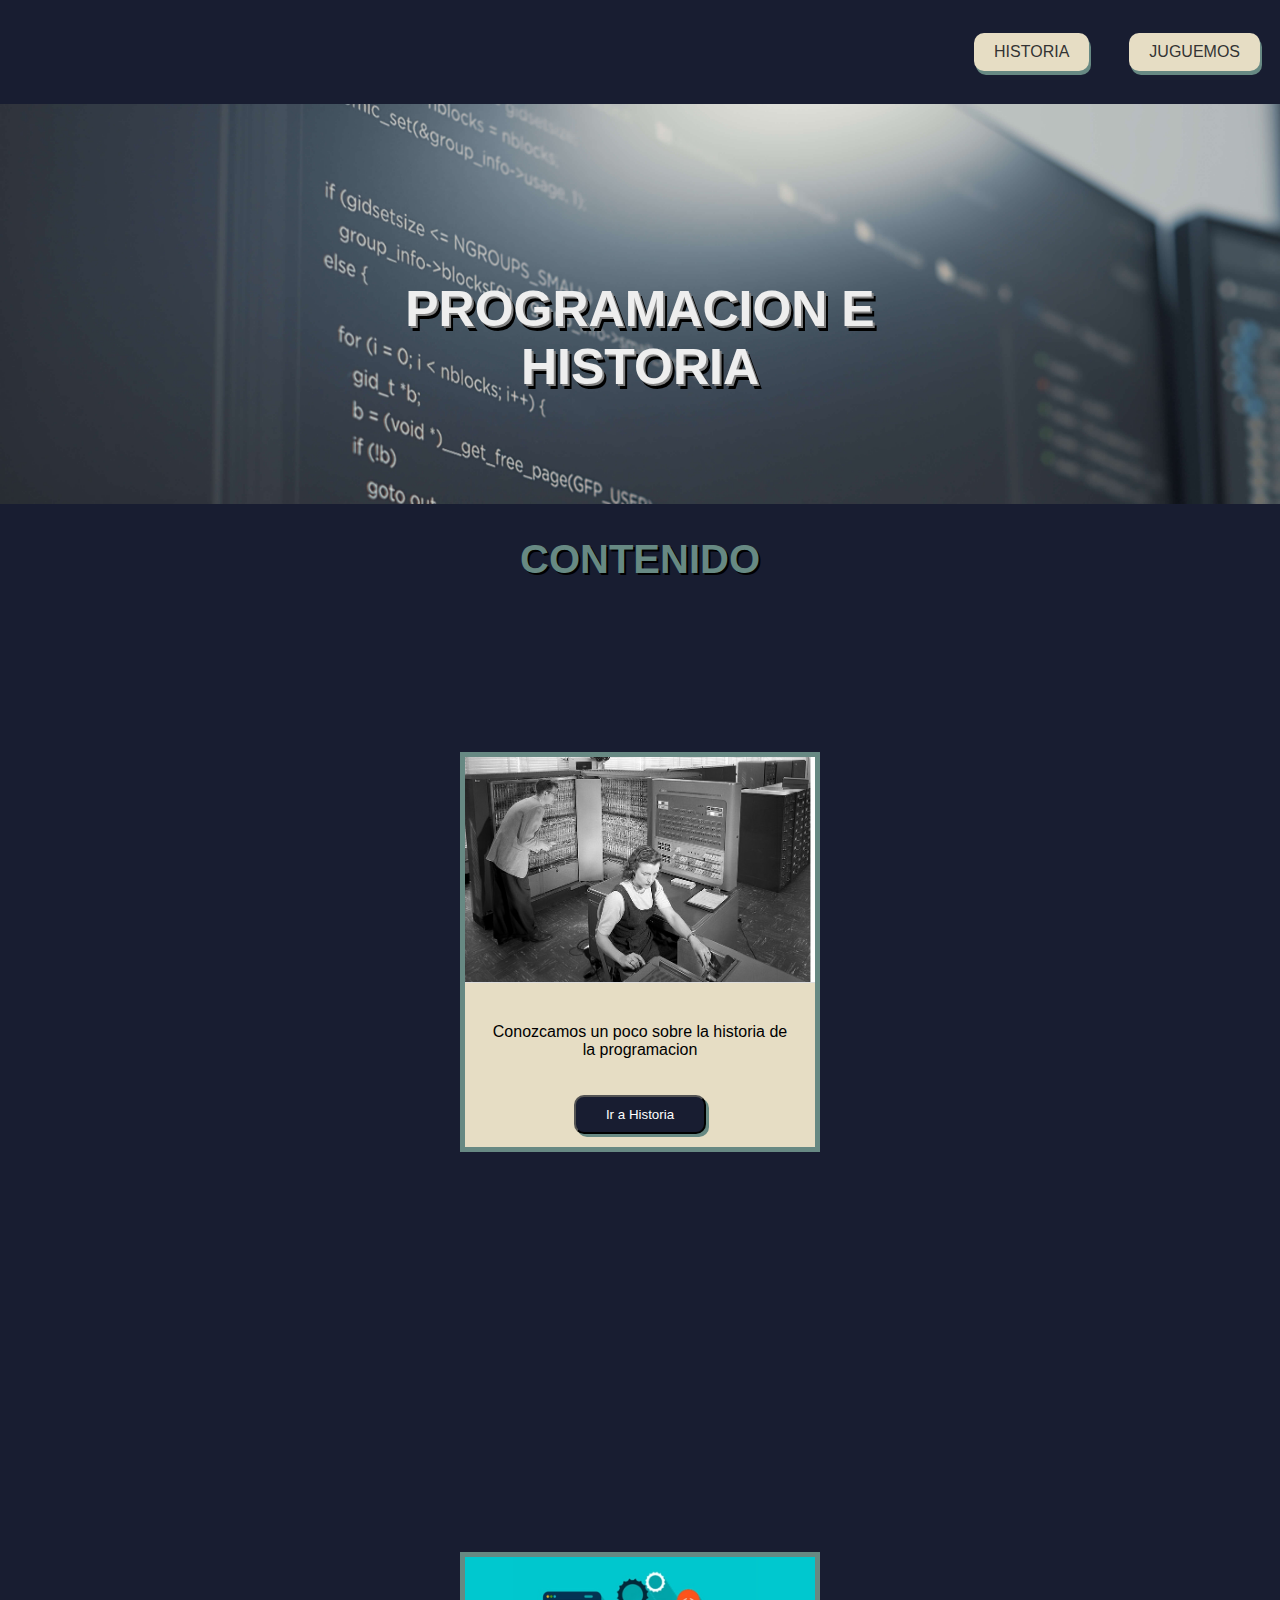
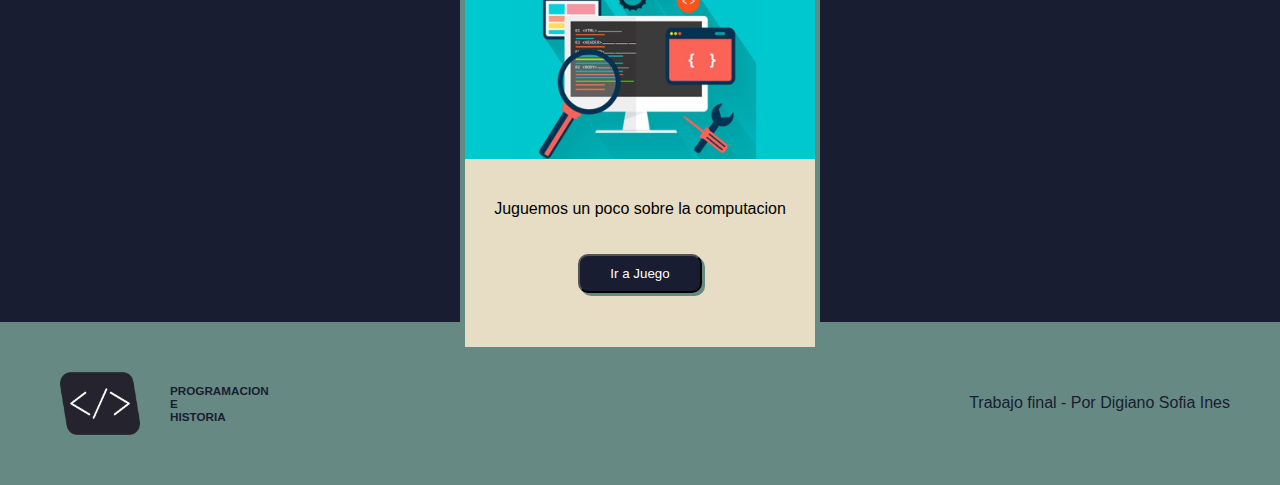
<file: index.html>
<!DOCTYPE html>
<html lang="en">
<head>
    <meta charset="UTF-8">
    <meta name="viewport" content="width=device-width, initial-scale=1.0">
    <link rel="stylesheet" href="./estilos.css">
    <link rel="icon" href="./img/logo.png" >
    <title>Trabajo Final</title>
</head>
<body class="body">
    <nav>
        <!-- LOGO -->
        <a href='index.html'>
            <svg  width="200" height="80">
                <rect x="45" y="5" width="60" height="35" rx="5" id="mon1" fill="#F0E9D2"></rect>
                <rect x="50" y="10" width="50" height="25" rx="5" id="mon2" fill="#495579"></rect>
                <polygon points="55 45 ,95 45,115 62,30 62" fill="#F0E9D2" id="tec1"></polygon>
                <polygon points="57 48 ,92 48,104 58,43 58" fill="#495579" id="tec2"></polygon>
            </svg>
            </a>

        <ul class="menu">

        <!-- BOTONES SUPERIORES DERECHOS -->
            <li class="item-menu"><a class='item-link' href='historia.html'>HISTORIA</a></li>
            <li class="item-menu"><a class='item-link' href='jugar.html'>JUGUEMOS</a></li>

        </ul>
    </nav>

    <!-- BANNER CON IMAGEN Y TITULO -->
    <header>
        <div class="header">
            <img src="./img/codigo.jpg" alt="Mi Imagen">
            <h1 class="titulo-blanco" >PROGRAMACION E HISTORIA</h1>
        </div> 
     </header>


    <!-- CONTENIDO PRINCIPAL CON DOS TARJETAS -->
        <h2 class="contenido">CONTENIDO</h2>     
    <main class="cont-padre">

       <!-- TARJETAHISTORIA-->
       <div class="card-container">
           <div class="card" onclick="redirectToPage('historia.html')">
               <img class="img-card" src="./img/img1.jpg" alt="imagenhistoria">
               <p class="textcard">Conozcamos un poco sobre la historia de la programacion </p>
               <div class="button-container">
                <button class="button">Ir a Historia</button>
            </div>
        </div>
     <!-- TARJETAJUEGO -->
            <div class="card" onclick="redirectToPage('jugar.html')">
                <img class="img-card" src="./img/img2.jpg" alt="imagenjuego">
                <p class="textcard">Juguemos un poco sobre la computacion</p>
                <div class="button-container">
             <button class="button">Ir a Juego</button>
                </div>
       </div>
    </div>
   </main>
   
<!-- FOOTER-->
   <footer>
        <div class="footer-left">
        <img class="logo" src="img/logo.png" alt="logo">
            <h3 class="titulo-blanco titulo-foot">PROGRAMACION <br> E <br> HISTORIA </h3>
        </div>
           <div class="footer-right">Trabajo final - Por Digiano Sofia Ines</div>
    </footer>
  <!-- VINCULACION ARCHIVO JS -->
    <script src="./main.js"></script>
</body>
</html>
</file>
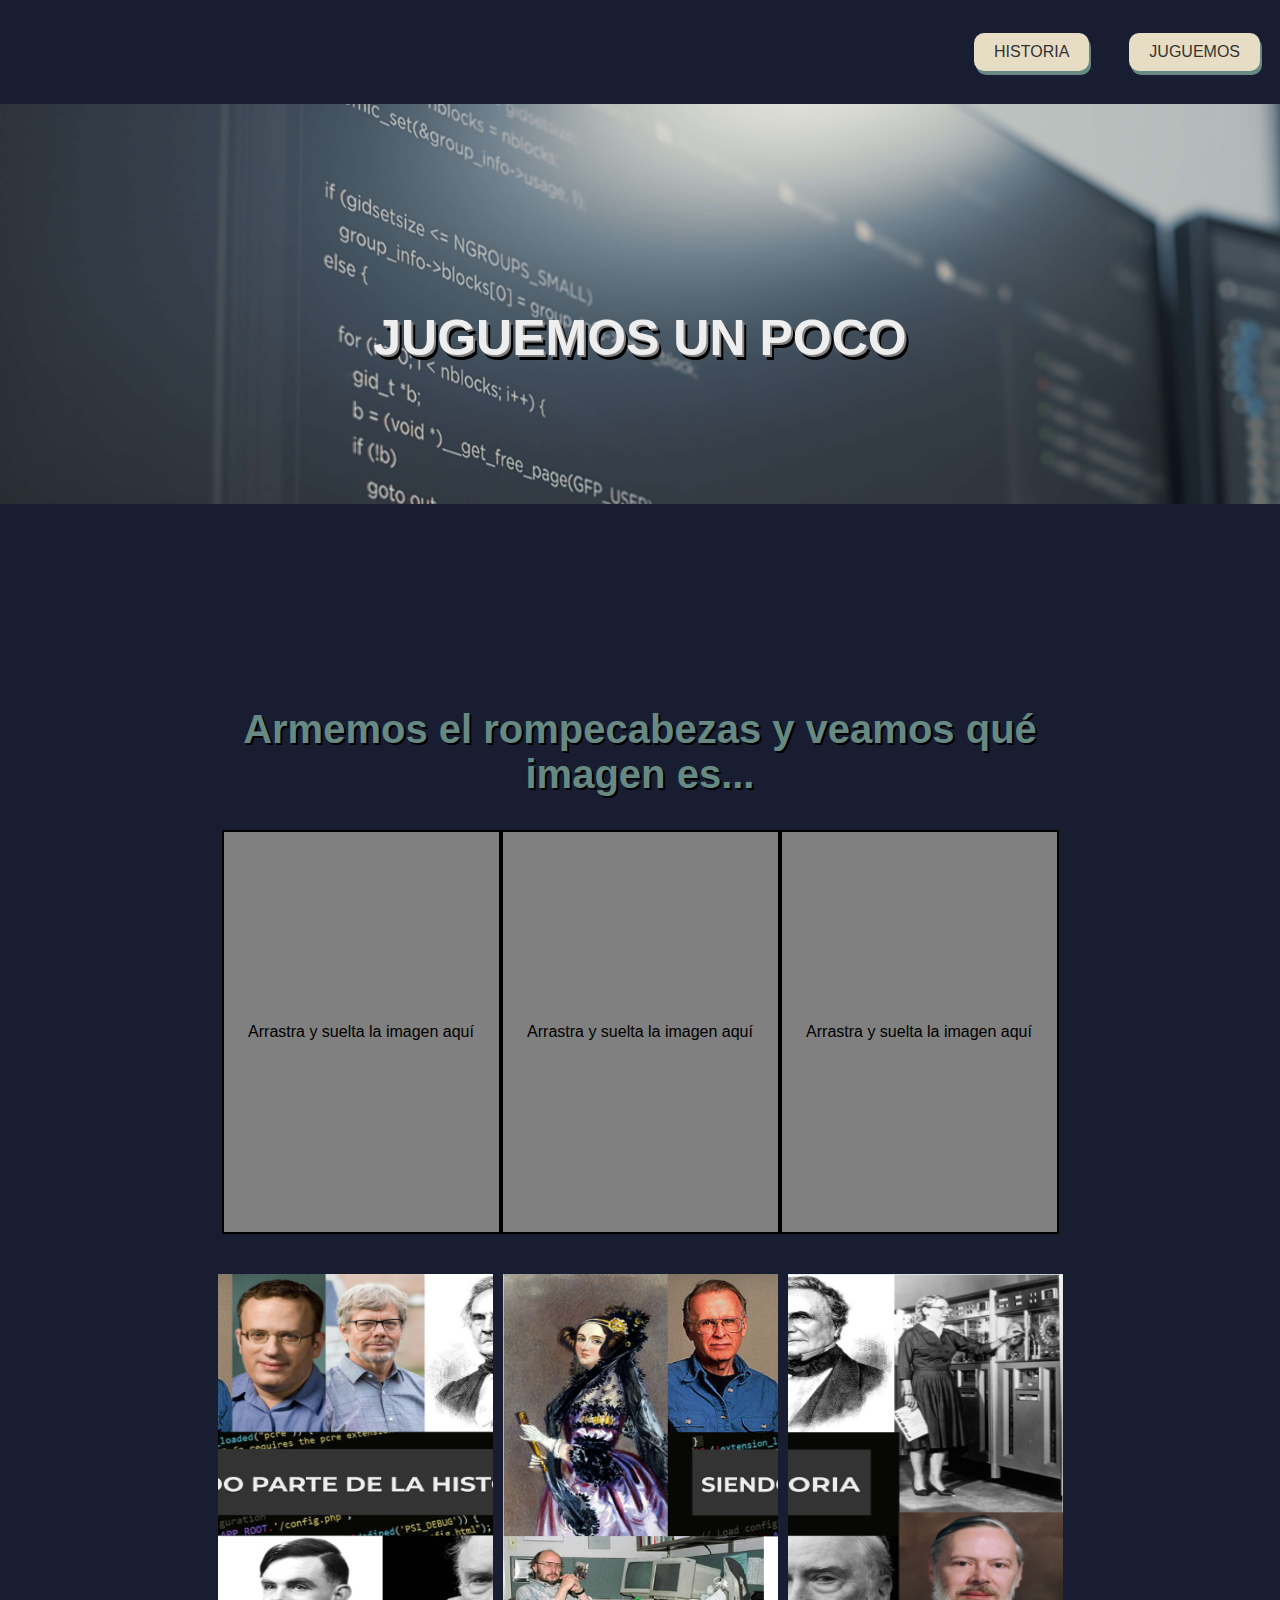
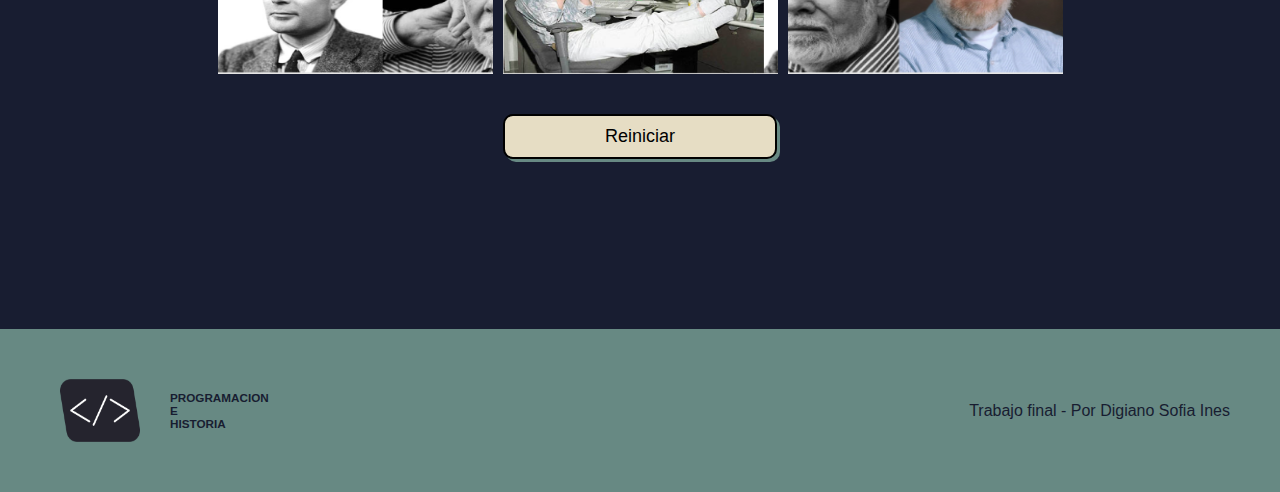
<file: jugar.html>
<!DOCTYPE html>
<html lang="en">
<head>
    <meta charset="UTF-8">
    <meta name="viewport" content="width=device-width, initial-scale=1.0">
    <link rel="stylesheet" href="./estilos.css">
    <link rel="icon" href="./img/logo.png" >
    <title>Trabajo Final</title>
</head>
<body class="body">
    <nav>
        <!-- LOGO -->
        <a href='index.html'>
            <svg  width="200" height="80">
                <rect x="45" y="5" width="60" height="35" rx="5" id="mon1" fill="#F0E9D2"></rect>
                <rect x="50" y="10" width="50" height="25" rx="5" id="mon2" fill="#495579"></rect>
                <polygon points="55 45 ,95 45,115 62,30 62" fill="#F0E9D2" id="tec1"></polygon>
                <polygon points="57 48 ,92 48,104 58,43 58" fill="#495579" id="tec2"></polygon>
            </svg>
            </a>

        <ul class="menu">

        <!-- BOTONES SUPERIORES DERECHOS -->
            <li class="item-menu"><a class='item-link' href='historia.html'>HISTORIA</a></li>
            <li class="item-menu"><a class='item-link' href='jugar.html'>JUGUEMOS</a></li>

        </ul>
    </nav>

    <!-- BANNER IMAGEN Y TITULO -->
    <header>
        <div class="header">
            <img src="./img/codigo.jpg" alt="Mi Imagen">
            <h1 class="titulo-blanco" >JUGUEMOS UN POCO</h1>
        </div> 
     </header>

<!-- CONTENIDO DEL ROMPECABEZAS -->
     <main>
        <h2 class="titulojuego">Armemos el rompecabezas y veamos qué imagen es...</h2>
        <section class="juego">
          <div class="cajas">
            <div class="caja" id="cajasoltar" ondrop="drop(event)" ondragover="allowDrop(event)">
              <p>Arrastra y suelta la imagen aquí</p>
            </div>
            <div class="caja" id="cajasoltar2" ondrop="drop(event)" ondragover="allowDrop(event)">
              <p>Arrastra y suelta la imagen aquí</p>
            </div>
            <div class="caja" id="cajasoltar3" ondrop="drop(event)" ondragover="allowDrop(event)">
              <p>Arrastra y suelta la imagen aquí</p>
            </div>
          </div>
          <div id="cajaimagenes">
            <img id="imagen1" src="./img/rompe2.png" alt="imagen-rompecabezas" draggable="true" ondragstart="drag(event)" />
            <img id="imagen2" src="./img/Rompe1.png" alt="imagen-rompecabezas" draggable="true" ondragstart="drag(event)" />
            <img id="imagen3" src="./img/Rompe3.png" alt="imagen-rompecabezas" draggable="true" ondragstart="drag(event)" />
          </div>
        </section>
        <button onclick="reinicio()" class="botonesRompe reinicio">Reiniciar</button>
      </main>


    <!-- FOOTER -->
   <footer>
    <div class="footer-left">
    <img class="logo" src="img/logo.png" alt="logo">
        <h3 class="titulo-blanco titulo-foot">PROGRAMACION <br> E <br> HISTORIA </h3>
    </div>
       <div class="footer-right">Trabajo final - Por Digiano Sofia Ines</div>
</footer>
<!-- LINK ARCHIVO JS -->
<script src="./main.js"></script>
</body>
</html>
</file>
<file: estilos.css>
/* ESTILOS GENERALES */
body {
    font-family: 'Montserrat', sans-serif;
    margin: 0;
    padding: 0;
    background-color: #181D31; 
    
}

 /* HEADER*/
 .header {
    width: 100%;
    height: 400px;
    text-align: center;
    overflow: hidden; /* Para que no se exceda en tamaño */
    position: relative;
}

/* IMAGEN DE BANNER*/
.header img {
    width: 100%; /* Ajusta  ancho de la imagen  */
    height: auto; /* Mantiene  proporción de aspecto de la imagen */
}

/* TITULO BANNER */
.header h1 {
    position: absolute;
    top: 50%; /* Centra verticalmente el título */
    left: 50%; /* Centra horizontalmente el título  */
    transform: translate(-50%, -50%); /* Centra el título */
    color: #EEEEEE; /*  color del texto */
    text-shadow: 2px 2px 0px rgba(128, 128, 128, 1), 4px 5px 0px rgba(0, 0, 0, 1);
    font-size: 50px; 
}

/* BARRA  SUPERIOR */
nav {
    background-color: #181D31; /* Color de fondo de la barra de navegación */
    padding: 10px 0;
    display: flex;
    justify-content: space-between;
    align-items: center;
}

nav ul {
    list-style: none;
    display: flex;
}

nav li {
    margin: 0 20px;
}

/* BOTONES SUPERIORES DERECHOS*/
.item-link {
    text-decoration: none;
    color: #333;
    display: block;
    padding: 10px 20px;
    background-color: #E6DDC4;
    text-align: center;
    text-decoration: none;
    color: #333; 
    box-shadow: 2px 4px 0px #678983; /* sombra del botón */
    border-radius: 10px;
}

.contenido {
    color: #678983;
    font-size: 40px;
    text-align: center;
    text-shadow: 2px 2px 0px rgb(0, 0, 0)
}


/* SECCION PAGINA PRINCIPAL */

/* Contenido principal */
main {
    padding: 20px;
    margin: 150px;
}

/* Tarjetas/botones*/
.card-container {
    max-width: 2000px; /* Ancho máximo del contenedor */
    max-height: 1000px;
    width: 100%;
    display: flex;
    flex-wrap: wrap;
    gap: 400px;
    justify-content: center;
    margin: 0 auto; /* Centra el contenedor */
}

.card {
    width: 350px;
    height: 390px;
    background-color: #E6DDC4;
    border: 5px solid #678983;
}

/* Imagenes y texto de botones/tarjetas */
.img-card {
    width: 100%;
    height: auto;
    border-bottom: 1px solid #ddd;
}
.textcard{
    padding: 20px;
    text-align:center;
}
/* Estilos para los botones "Ir a Historia" y "Ir a juego" */
.button-container {
    text-align: center;
}

.button {
    position: relative;
    
    padding: 10px 30px 10px;
    background-color: #181D31; /* Color del botón similar al sitio de referencia */
    color: #fff;
    border-radius: 10px;
    cursor: pointer;
    display: inline-block;
    box-shadow: 3px 3px 0px rgba(103, 137, 131, 3);
    
}

/* FOOTER*/
footer {
    display:flex;
    justify-content: space-between;
    align-items:center;
    background-color: #678983;
    color: #181D31;    
    padding: 50px;
}

.footer-left {
   display:flex;
   align-items: justify;
   font-size: 10px;
   padding-left: 10px;
   
}

/* Logo del Footer */
.logo {
    width: 80px; /* ancho de la imagen del logo */
    height: auto; /* proporción de aspecto de la imagen */
    margin-right: 30px; /* Espacio entre el logo y el título */
}


.footer-right {
    display:flex;
    align-items: center;
}

/*  "cont-padre" de los dos botones */
.cont-padre {
    display: flex;
    justify-content: space-between;
    flex-wrap: wrap;
}


/* LOGO  */
svg {
    opacity: 0; /* Inicialmente oculta el logo */
    animation: fadeIn 2.5s ease-out forwards; /* Animación de fade in */
  }

  @keyframes fadeIn {
    from {
      opacity: 0;
      transform: translateY(-20px);
    }
    to {
      opacity: 1;
      transform: translateY(0);
    }
  }

/* SECCION HISTORIA */

.card-hist {
    border-radius: 8px;
    margin-bottom: 20px;
  }
  
  .card-hist h2 {
    color: #678983;
    font-size: 35px;
    margin-bottom: 20px;
    text-shadow: 2px 2px 0px rgb(0, 0, 0);
    margin-left: 20px; 
  }
  
  .card-hist p {
    color: #E6DDC4;
    font-size: 16px;
    line-height: 1.6;
    margin-left: 20px;
  }
  
  @media (min-width: 900px) {
    .card-hist {
      display: flex;
      justify-content: space-between;
      align-items: center;
    }
  
    .card-hist h2,
    .card-hist p {
      width: 100%; /* Ajusta según tu preferencia */
    }
  }

/* titulo del video  */
.contenedorVideo h2 {
    color: #678983;
    font-size: 40px;
    text-align: center;
    text-shadow: 2px 2px 0px rgb(0, 0, 0)
}

.contenedorVideo{
    display: flex;
    flex-direction: column;
    justify-content: center;
    align-items: center;
    padding: 100px 0px;

}
.barra{
    background-color: #1d1d1d;

    border-radius: 10px;
    padding: 20px 5px;
    display: flex;
    justify-content: space-between;
}
.botonera{
    display: flex;
    gap: 20px;
}
.container{
    padding: 5px;
    background-color: black;
    width: 70%;
}

#play,#pause{
  width: 100px;
  background: #E6DDC4; /* Cambia el color de fondo */
  border: 2px solid #000000; /* Añade el borde inferior */
  box-shadow: 3px 3px 0px rgba(103, 137, 131, 3);
  border-radius: 10px;
  color: #000; /* Cambia el color del texto */
  font-size: 18px;
  cursor: pointer;
}

.botonesVideo:active{
    transform: translate(3px, 2px);
}
#showTime{
    padding-right: 10px;
    font-family: Arial, Helvetica, sans-serif;
    color: white;
}


/* SECCION JUEGO */
.titulojuego{
    color: #678983;
    font-size: 40px;
    text-align: center;
    text-shadow: 2px 2px 0px rgb(0, 0, 0)
}

   
   
   /* ROMPECABEZAS*/
   .juego{
       display: flex;
       flex-direction: column;
       align-items: center;
   }
   .cajas{
       display: flex;
       flex-direction: row;
   }
   .caja{
       width: 275px;
       height: 400px;
       display: flex;
       border: 2px solid black;
       background-color: grey;
       text-align: center;
       justify-content: center;
       align-items: center;
   }
   .caja:hover{
       background-color: #1d1d1d;
       
   }
   .caja:hover>p{
       color: #E6DDC4;
   }
   #cajaimagenes{
       display: flex;
       flex-direction: row;
       gap: 10px;
       margin: 40px;
   }
   #imagen1,#imagen2,#imagen3{
       width: 275px;
       height: 400px;
   }
   .reinicio{
       display: flex;
       margin: auto;
       padding: 10px 100px;
       background: #E6DDC4; /* Cambia el color de fondo */
       border: 2px solid #000000; /* Añade el borde inferior */
       box-shadow: 3px 3px 0px rgba(103, 137, 131, 3);
       border-radius: 10px;
       color: #000; /* Cambia el color del texto */
       font-size: 18px;
       cursor: pointer;
   }
</file>
